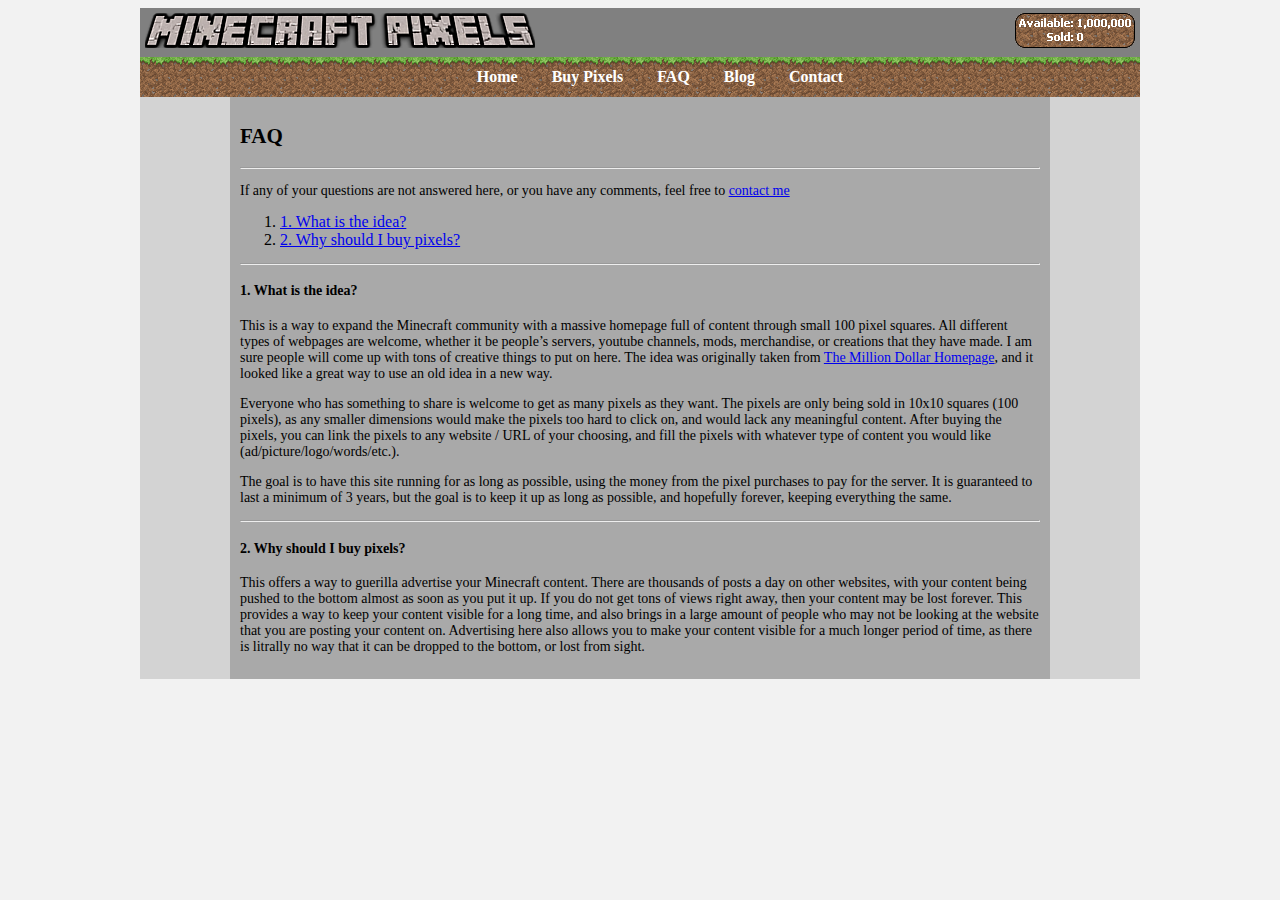
<file: faq.html>
<!DOCTYPE html>
<html>
<head>
    <title>Minecraft Pixels</title>
    <link rel="stylesheet" type="text/css" href="style.css" />
</head>
	
<body>
<div id="body">
    
    <!--Start Header-->
    <div id="header">
        <div id="heading">
            <div id="logo">
                <img src="img/logo.png" alt="Minecraft Pixels" width="390" height="35">
            </div>
            <div id="stats">
                <img src="img/stats.png" alt="Pixels sold / Total Pixels" width="120" height="35">
            </div>
            <div id="heading_info">
                
            </div>
        </div>
        <div id="menu">
            <ul>
                <li><a href="index.html">Home</a></li>
                <li><a href="buy.html">Buy Pixels</a></li>
                <li><a href="faq.html">FAQ</a></li>
                <li><a href="blog.html">Blog</a></li>
                <li><a href="contact.html">Contact</a></li>
            </ul>
        </div>
    </div>
    <!--End header-->
    
    <!--Start FAQ-->
    <div id="outer_faq">
        <div id="faq">
            <h2>FAQ</h2>
            <hr />
            
            <p>If any of your questions are not answered here, or you have any comments, feel free to <a href="/contact.html">contact me</a></p>
            
            <ol>
                <li><a href="#1">1. What is the idea?</a></li>
                <li><a href="#2">2. Why should I buy pixels?</a></li>
            </ol>
            
            <hr />
            
            <a name="1"><h4>1. What is the idea?</h4></a>
            <p>This is a way to expand the Minecraft community with a massive homepage full of content through small 100 pixel squares. All different types of webpages are welcome, whether it be people’s servers, youtube channels, mods, merchandise, or creations that they have made. I am sure people will come up with tons of creative things to put on here. The idea was originally taken from <a href=“milliondollarhomepage.com”>The Million Dollar Homepage</a>, and it looked like a great way to use an old idea in a new way.</p>
            <p>Everyone who has something to share is welcome to get as many pixels as they want. The pixels are only being sold in 10x10 squares (100 pixels), as any smaller dimensions would make the pixels too hard to click on, and would lack any meaningful content. After buying the pixels, you can link the pixels to any website / URL of your choosing, and fill the pixels with whatever type of content you would like (ad/picture/logo/words/etc.).</p>
            <p>The goal is to have this site running for as long as possible, using the money from the pixel purchases to pay for the server. It is guaranteed to last a minimum of 3 years, but the goal is to keep it up as long as possible, and hopefully forever, keeping everything the same.</p>
            
            <hr />
            
            <a name="2"><h4>2. Why should I buy pixels?</h4></a>
            <p>This offers a way to guerilla advertise your Minecraft content. There are thousands of posts a day on other websites, with your content being pushed to the bottom almost as soon as you put it up. If you do not get tons of views right away, then your content may be lost forever. This provides a way to keep your content visible for a long time, and also brings in a large amount of people who may not be looking at the website that you are posting your content on. Advertising here also allows you to make your content visible for a much longer period of time, as there is litrally no way that it can be dropped to the bottom, or lost from sight.</p>
        </div>
    </div>
    <!--End FAQ-->
    
</div>
</body>
</html>
</file>
<file: style.css>
body{
    background-color:#F2F2F2;
}

hr{
    color:black;
    background-color:black;
}

/*Heading CSS*/
#body{
    width:1000px;
    margin-left:auto;
    margin-right: auto;
}

#header{
    background-color:Gray;
}

#logo{
    float:left;
    width:390px;
    height:35px;
    margin:5px
}

#stats{
    float:right;
    margin:5px;
}

#heading_info{
    float:right;
    height:35px;
    margin:5px;
}

#menu{
	width:100%;
	height:40px;
    line-height:40px;
	font-size:16px;
	text-align:center;
    clear:both;
    background-image:url(img/grass.png);
}

#menu ul{
    height:100%;
}

#menu ul li{
    padding-left:15px;
    padding-right:15px;
	display:inline;
}

#menu ul li a{
    text-decoration:none;
    color:white;
    font-weight:bold;
}

#menu ul li a:hover{
    text-decoration:underline;
    color:LightGray;
}
/*End heading CSS */

/*Index*/
#pixels{
    height:1000px;
    background-image:url(img/bgtile.gif);
    background-repeat:repeat;
}
/*End Index*/

/*Buy Pixels*/
/*End Buy Pixels*/

/*FAQ*/
#outer_faq{
    background-color:LightGray;
}

#faq{
    margin-left:auto;
    margin-right:auto;
    width:800px;
    padding:10px;
    background-color:#a9a9a9;
}

#faq{
    font-size:14px;
}

#faq ol li{
    font-size:16px;
}

h4{
    font-weight:bold;
}
/*End FAQ*/

/*Blog*/
/*End Blog*/

/*Contact*/
/*End Contact*/
</file>
